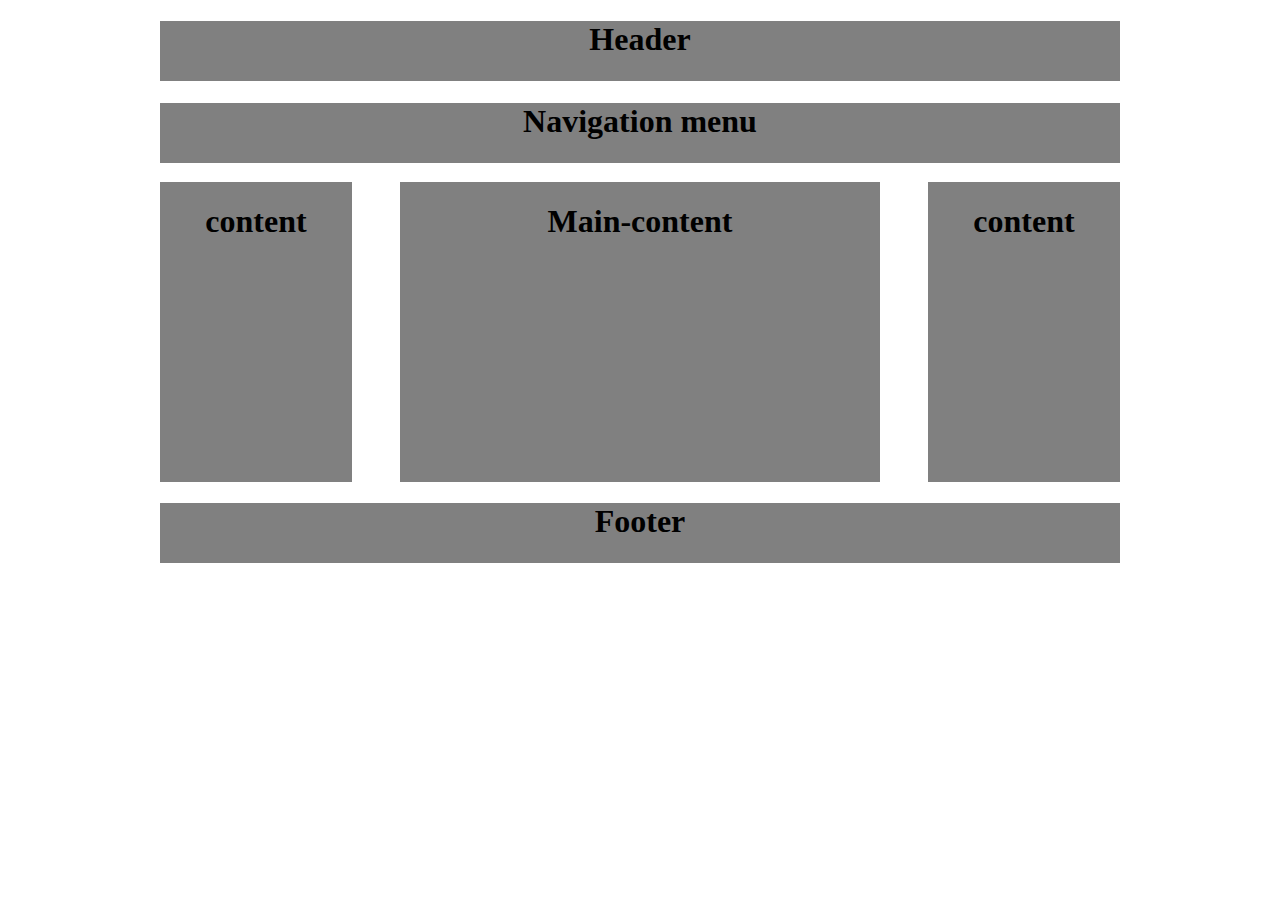
<file: index.html>
<!DOCTYPE html>
<html lang="en">
<head>
    <meta charset="UTF-8">
    <meta http-equiv="X-UA-Compatible" content="IE=edge">
    <meta name="viewport" content="width=device-width, initial-scale=1.0">
    <title>Document</title>
    <link rel="stylesheet" href="css/style.css">
</head>
<body>
    <section class="container">
        <header>
            <h1>Header</h1>
        </header>
        <nav>
            <h1>Navigation menu</h1>
        </nav>
        <main>
            <div class="left">
                <h1>content</h1>
            </div>
            <div class="center">
               <h1> Main-content</h1>
            </div>
            <div class="right">
                <h1>content</h1>
            </div>
        </main>
        <footer>
            <h1>Footer</h1>
        </footer>
    </section>
</body>
</html>
</file>
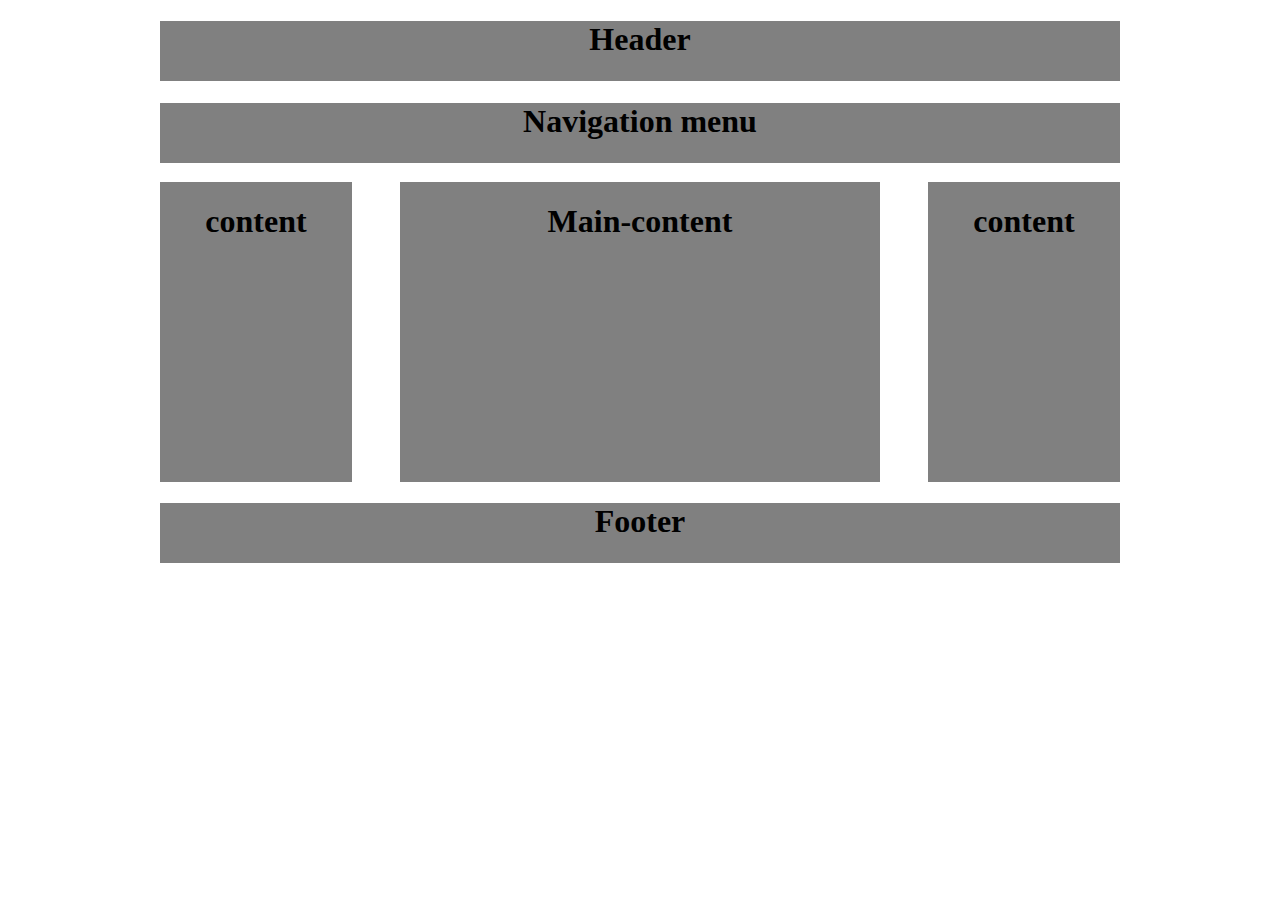
<file: css/index.html>
<!DOCTYPE html>
<html lang="en">
<head>
    <meta charset="UTF-8">
    <meta http-equiv="X-UA-Compatible" content="IE=edge">
    <meta name="viewport" content="width=device-width, initial-scale=1.0">
    <title>Document</title>
    <link rel="stylesheet" href="style.css">
</head>
<body>
    <section class="container">
        <header>
            <h1>Header</h1>
        </header>
        <nav>
            <h1>Navigation menu</h1>
        </nav>
        <main>
            <div class="left">
                <h1>content</h1>
            </div>
            <div class="center">
               <h1> Main-content</h1>
            </div>
            <div class="right">
                <h1>content</h1>
            </div>
        </main>
        <footer>
            <h1>Footer</h1>
        </footer>
    </section>
</body>
</html>
</file>
<file: css/style.css>
* {
    box-sizing: border-box;
}
body{
    margin: 0;
}
h1 {
    text-align: center;
}
.container {
    width: 960px;
    min-height: 600px;
    background-color:white;
    margin: auto;
}
.container header{
    width: 100%;
    height: 60px;
    background-color: gray;
}
.container nav {
    width: 100%;
    height: 60px;
    background-color: gray;
}
.container main{
    display: flex;
    justify-content: space-between;
    margin-top: 18.72px;
}
.container main .left{
    width: 20%;
    min-height: 300px;
    background-color: gray;
}
.container main .center{
    width: 50%;
    min-height: 300px;
    background-color: gray;
}
.container main .right{
    width: 20%;
    min-height: 300px;
    background-color: gray;
}
.container footer {
    width: 100%;
    height: 60px;
    background-color: gray;
}
</file>
